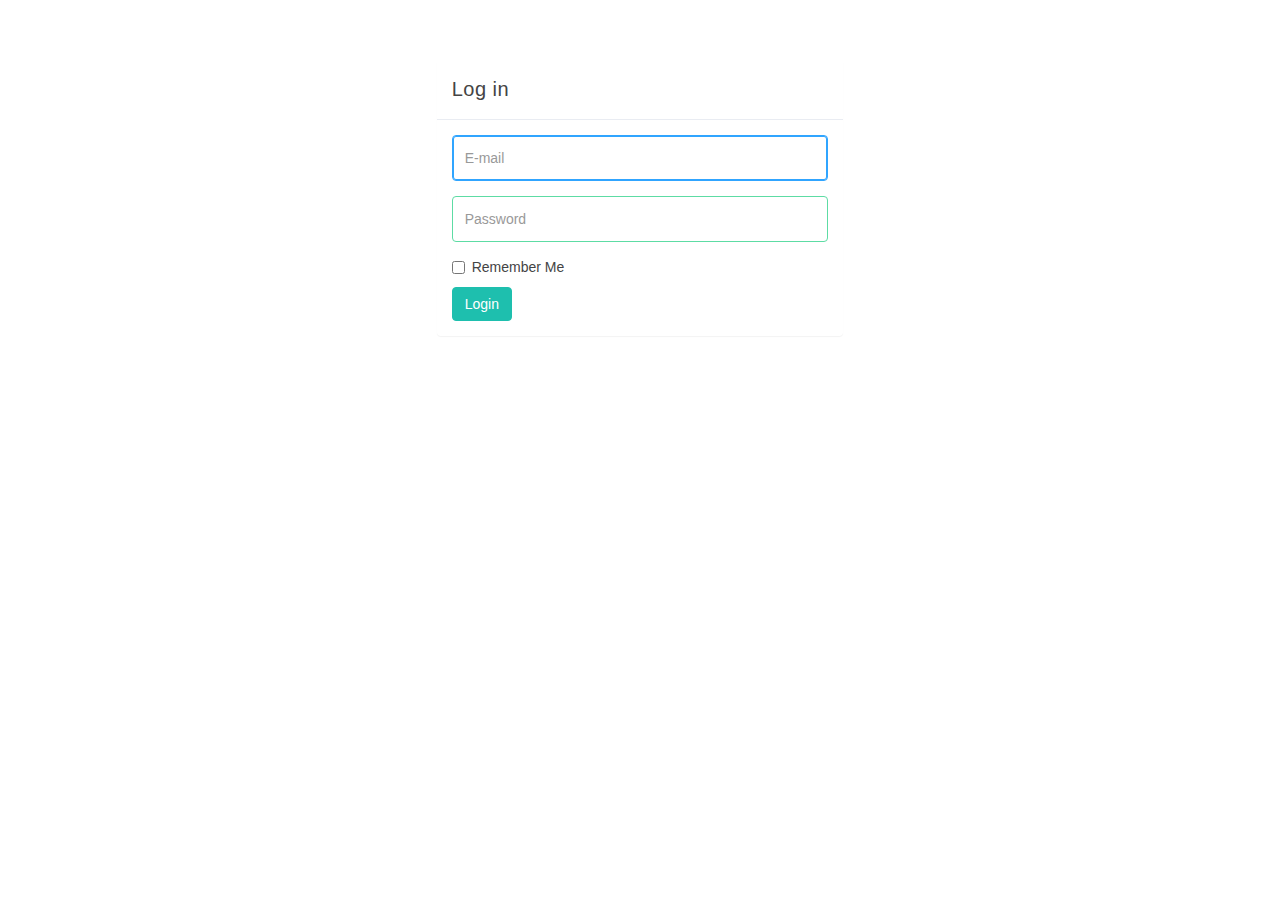
<file: login.html>
<!DOCTYPE html>
<html>
<head>
	<meta charset="utf-8">
	<meta name="viewport" content="width=device-width, initial-scale=1">
	<title>Lumino - Login</title>
	<link href="css/bootstrap.min.css" rel="stylesheet">
	<link href="css/datepicker3.css" rel="stylesheet">
	<link href="css/styles.css" rel="stylesheet">
	<!--[if lt IE 9]>
	<script src="js/html5shiv.js"></script>
	<script src="js/respond.min.js"></script>
	<![endif]-->
</head>
<body>
	<div class="row">
		<div class="col-xs-10 col-xs-offset-1 col-sm-8 col-sm-offset-2 col-md-4 col-md-offset-4">
			<div class="login-panel panel panel-default">
				<div class="panel-heading">Log in</div>
				<div class="panel-body">
					<form role="form">
						<fieldset>
							<div class="form-group">
								<input class="form-control" placeholder="E-mail" name="email" type="email" autofocus="">
							</div>
							<div class="form-group">
								<input class="form-control" placeholder="Password" name="password" type="password" value="">
							</div>
							<div class="checkbox">
								<label>
									<input name="remember" type="checkbox" value="Remember Me">Remember Me
								</label>
							</div>
							<a href="index.html" class="btn btn-primary">Login</a></fieldset>
					</form>
				</div>
			</div>
		</div><!-- /.col-->
	</div><!-- /.row -->	
	

<script src="js/jquery-1.11.1.min.js"></script>
	<script src="js/bootstrap.min.js"></script>
</body>
</html>
</file>
<file: css/styles.css>
body {
  background: #fff;
  padding-top: 60px;
  font-size: 14px;
  color: #444444;
  font-family: "Montserrat", "Helvetica Neue", Helvetica, Arial, sans-serif; }

em.fa.fa-envelope {
    color: #5ddca4;
    font-size: 1.5em;
}

.small-logo-image{
    width: 120px;
}
 
em.fa.fa-bell {
    color: #5bdda4;
    font-size: 1.5em;
}

.img-circle{
    
    width;60px;
    height:40px;
}
p {
  color: #777; 
  margin-left: 15px;

}

a, a:hover, a:focus {
  color: #1ebfae; }

h1, h2, h3, h4, h5, h6 {
  color: #444444; }

h1 {
  font-weight: 300;
  font-size: 40px; }

h2 {
  font-weight: 300;
  margin-bottom: 20px; }

h3, h4 {
  font-weight: 300; }

.large {
  font-size: 2em; }

.text-muted {
  color: #c5c7cc; }

.color-gray {
  color: #444444; }

.color-blue {
  color: #1ebfae; }

.color-teal {
  color: #1ebfae; }

.color-orange {
  color: #1ebfae; }

.color-red {
  color: #1ebfae; }

.no-padding {
  padding: 0;
  margin: 0; }

.Client-profile{
    width: 60px;
    height: 60px;
    border-radius: 99999px;
}

.fa-xl {
  font-size: 2em; }

input.form-control {
  border: 1px solid #5ddca4;
  box-shadow: none;
  height: 46px; }

.bootstrap-table input.form-control {
  height: 34px; }

.input-group-btn .btn {
  height: 46px; }

.form-control:focus {
  border: 1px solid #30a5ff;
  outline: 0;
  box-shadow: inset 0px 0px 0px 1px #30a5ff; }

.has-success .form-control, .has-success .form-control:focus {
  border: 1px solid #1ebfae; }

.has-warning .form-control, .has-warning .form-control:focus {
  border: 1px solid #1ebfae; }

.has-error .form-control, .has-error .form-control:focus {
  border: 1px solid #1ebfae; }

.navbar-custom {
  background: #fff;
  height: 60px; }

.navbar-header .navbar-brand {
  color: #fff;
  font-size: 20px;
  text-transform: uppercase;
  font-weight: 500;
  height: 60px;
  padding-top: 18px; }

.navbar-header .navbar-brand span {
  color: #5edbcf; }

.navbar-toggle {
  background: rgba(255, 255, 255, 0.1);
  padding: 12px;
  margin-top: 10px; }

.navbar-toggle:hover {
  background: rgba(255, 255, 255, 0.05); }

.icon-bar {
  background: #1edfae; }

.dropdown {
  background: rgba(255, 255, 255, 0.1);
  float: left;
  margin: 10px 8px;
  padding: 0px;
  border-radius: 4px; }

.dropdown a.dropdown-toggle {
  color: #fff;
  height: 40px;
  width: 0px;
  padding-top: 9px;
  padding-left: 8px; }

.dropdown:hover {
  color: #fff;
  background: rgba(255, 255, 255, 0.2); }

.dropdown .label {
  top: -4px;
  left: 22px;
  padding-top: 4px;
  padding-bottom: 4px;
  position: absolute;
  border-radius: 9999px; }

.navbar-top-links li:last-child {
  margin-right: 15px; }

.nav > li > a:hover, .nav > li > a:focus, .nav .open > a, .nav .open > a:hover, .nav .open > a:focus {
  text-decoration: none;
  background-color: rgba(255, 255, 255, 0.2);
  background: none; }

.dropdown-messages {
  border: 1px solid #fff;
  width: 360px;
  background: rgba(255, 255, 255, 0.9);
  color: #444;
  font-size: 0.9em; }

.dropdown-messages img {
  margin: 5px 10px;
    
  float: left; }

/*
.dropdown-messages {
    margin-right: 300%;
    margin-left:-250%;
}
*/


.dropdown-messages .message-body {
  margin: 5px;
  float: left;
  width: 280px; }

.dropdown small {
  color: #999; }

.dropdown em {
  margin: 0 5px; }

.dropdown-menu > li > a {
  padding: 5px 10px; }

.dropdown-menu li .message-body a {
  color: #444; }

.dropdown-menu li a:hover {
  color: #1ebfae;
  text-decoration: none;
  background: none; }

.divider, .clear {
  clear: both; }

.dropdown-alerts {
  border: 1px solid #fff;
  width: 260px;
  background: rgba(255, 255, 255, 0.9);
  color: #444;
  font-size: 0.9em; }

.all-button a {
  text-align: center;
  color: #444;
  font-size: 12px;
  text-transform: uppercase;
  display: block; }

a.btn:hover, button:hover {
  opacity: 0.8; }

a.btn:active, button:active {
  box-shadow: inset 0px 0px 500px rgba(0, 0, 0, 0.1);
  opacity: 1; }

.btn-default, .btn-default:hover, .btn-default:focus, .btn-default:active, .btn-default.active, .open > .dropdown-toggle.btn-default, .btn-default.disabled, .btn-default[disabled], fieldset[disabled] .btn-default, .btn-default.disabled:hover, .btn-default[disabled]:hover, fieldset[disabled] .btn-default:hover, .btn-default.disabled:focus, .btn-default[disabled]:focus, fieldset[disabled] .btn-default:focus, .btn-default.disabled:active, .btn-default[disabled]:active, fieldset[disabled] .btn-default:active, .btn-default.disabled.active, .btn-default[disabled].active, fieldset[disabled] .btn-default.active {
  background-color: #e9ecf2;
  border-color: #e9ecf2;
  color: #1b3548; }

.btn-primary, .btn-primary:hover, .btn-primary:focus, .btn-primary:active, .btn-primary.active, .open > .dropdown-toggle.btn-primary, .btn-primary.disabled, .btn-primary[disabled], fieldset[disabled] .btn-primary, .btn-primary.disabled:hover, .btn-primary[disabled]:hover, fieldset[disabled] .btn-primary:hover, .btn-primary.disabled:focus, .btn-primary[disabled]:focus, fieldset[disabled] .btn-primary:focus, .btn-primary.disabled:active, .btn-primary[disabled]:active, fieldset[disabled] .btn-primary:active, .btn-primary.disabled.active, .btn-primary[disabled].active, fieldset[disabled] .btn-primary.active {
  background-color: #1ebfae;
  border-color: #1ebfae; }

.btn-success, .btn-success:hover, .btn-success:focus, .btn-success:active, .btn-success.active, .open > .dropdown-toggle.btn-success, .btn-success.disabled, .btn-success[disabled], fieldset[disabled] .btn-success, .btn-success.disabled:hover, .btn-success[disabled]:hover, fieldset[disabled] .btn-success:hover, .btn-success.disabled:focus, .btn-success[disabled]:focus, fieldset[disabled] .btn-success:focus, .btn-success.disabled:active, .btn-success[disabled]:active, fieldset[disabled] .btn-success:active, .btn-success.disabled.active, .btn-success[disabled].active, fieldset[disabled] .btn-success.active {
  background-color: #1ebfae;
  border-color: #1ebfae; }

.btn-warning, .btn-warning:hover, .btn-warning:focus, .btn-warning:active, .btn-warning.active, .open > .dropdown-toggle.btn-warning, .btn-warning.disabled, .btn-warning[disabled], fieldset[disabled] .btn-warning, .btn-warning.disabled:hover, .btn-warning[disabled]:hover, fieldset[disabled] .btn-warning:hover, .btn-warning.disabled:focus, .btn-warning[disabled]:focus, fieldset[disabled] .btn-warning:focus, .btn-warning.disabled:active, .btn-warning[disabled]:active, fieldset[disabled] .btn-warning:active, .btn-warning.disabled.active, .btn-warning[disabled].active, fieldset[disabled] .btn-warning.active {
  background-color: #1ebfae;
  border-color: #1ebfae; }

.btn-danger, .btn-danger:hover, .btn-danger:focus, .btn-danger:active, .btn-danger.active, .open > .dropdown-toggle.btn-danger, .btn-danger.disabled, .btn-danger[disabled], fieldset[disabled] .btn-danger, .btn-danger.disabled:hover, .btn-danger[disabled]:hover, fieldset[disabled] .btn-danger:hover, .btn-danger.disabled:focus, .btn-danger[disabled]:focus, fieldset[disabled] .btn-danger:focus, .btn-danger.disabled:active, .btn-danger[disabled]:active, fieldset[disabled] .btn-danger:active, .btn-danger.disabled.active, .btn-danger[disabled].active, fieldset[disabled] .btn-danger.active {
  background-color: #1ebfae;
  border-color: #1ebfae; }

.btn-link, .page-link, .text-primary {
  color: #1ebfae !important; }

.btn-link:focus, .btn-link:hover, .page-link:focus, .page-link:hover, a.text-primary:focus, a.text-primary:hover {
  color: #1ebfae !important; }

.bg-primary {
  color: #1b3548;
  background-color: #e9ecf2; }

a.bg-primary:hover {
  background-color: #e9ecf2; }

.bg-success, .bg-green {
  color: #fff;
  background-color: #1ebfae; }

a.bg-success:hover, a.bg-green:hover {
  background-color: #1ebfae; }

.bg-success a, .bg-green a {
  color: rgba(255, 255, 255, 0.75); }

.bg-teal {
  color: #fff;
  background-color: #1ebfae; }

a.bg-teal:hover {
  background-color: #1ebfae; }

.bg-teal a {
  color: rgba(255, 255, 255, 0.75); }

.bg-info, .bg-blue {
  color: #fff;
  background-color: #1ebfae; }

a.bg-info:hover, a.bg-blue:hover {
  background-color: #1ebfae; }

.bg-info a, .bg-blue a {
  color: rgba(255, 255, 255, 0.75); }

.bg-warning, .bg-orange {
  color: #fff;
  background-color: #1ebfae; }

a.bg-warning:hover, a.bg-orange:hover {
  background-color: #1ebfae; }

.bg-warning a, .bg-orange a {
  color: rgba(255, 255, 255, 0.75); }

.bg-danger, .bg-red {
  color: #fff;
  background-color: #1ebfae; }

a.bg-danger:hover, a.bg-red:hover {
  background-color: #1ebfae; }

.bg-danger a, .bg-red a {
  color: rgba(255, 255, 255, 0.75); }

a.label:hover, a.label:focus {
  color: #fff;
  text-decoration: none;
  cursor: pointer; }

.label:empty {
  display: none; }

.btn .label {
  position: relative;
  top: -1px; }

.label-default {
  background-color: #777; }

.label-default[href]:hover, .label-default[href]:focus {
  background-color: #5e5e5e; }

.label-primary {
  color: #1b3548;
  background-color: #e9ecf2; }

.label-primary[href]:hover, .label-primary[href]:focus {
  background-color: #e9ecf2; }

.label-success {
  background-color: #1ebfae; }

.label-success[href]:hover, .label-success[href]:focus {
  background-color: #1ebfae; }

.label-info {
  background-color: #000; }

.label-info[href]:hover, .label-info[href]:focus {
  background-color: #1ebfae; }

.label-warning {
  background-color: #1ebfae; }

.label-warning[href]:hover, .label-warning[href]:focus {
  background-color: #1ebfae; }

.label-danger {
  background-color: #000; }

.label-danger[href]:hover, .label-danger[href]:focus {
  background-color: #1ebfae; }

.panel {
  border: 0; }

.panel-container {
  padding-top: 20px; }

.panel-heading .fa-toggle-up, .panel-heading .fa-toggle-down {
  font-size: 17px; }

.panel-primary > .panel-heading {
  background-color: #1ebfae;
  color: #fff;
  border: none; }

.panel-success > .panel-heading {
  background-color: #1ebfae;
  color: #fff;
  border: none; }

.panel-info > .panel-heading {
  background-color: #1ebfae;
  color: #fff;
  border: none; }

.panel-warning > .panel-heading {
  background-color: #1ebfae;
  color: #fff;
  border: none; }

.panel-danger > .panel-heading {
  background-color: #1ebfae;
  color: #fff;
  border: none; }

.panel-primary .panel-settings, .panel-primary .panel-toggle, .panel-success .panel-settings, .panel-success .panel-toggle, .panel-info .panel-settings, .panel-info .panel-toggle, .panel-warning .panel-settings, .panel-warning .panel-toggle, .panel-danger .panel-settings, .panel-danger .panel-toggle {
  border: none;
  color: #fff;
  background-color: rgba(255, 255, 255, 0.2); }

.panel-primary .panel-settings:hover, .panel-primary .panel-toggle:hover, .panel-success .panel-settings:hover, .panel-success .panel-toggle:hover, .panel-info .panel-settings:hover, .panel-info .panel-toggle:hover, .panel-warning .panel-settings:hover, .panel-warning .panel-toggle:hover, .panel-danger .panel-settings:hover, .panel-danger .panel-toggle:hover {
  border: none;
  color: #fff;
  background-color: rgba(255, 255, 255, 0.4); }

.panel-blue {
  background: #1ebfae;
  color: #fff; }

.panel-teal {
  background: #1ebfae;
  color: #fff; }

.panel-orange {
  background: #1ebfae;
  color: #fff; }

.panel-red {
  background: #1ebfae;
  color: #fff; }

.dark-overlay {
  background: rgba(0, 0, 0, 0.05); }

.panel-blue p, .panel-teal p, .panel-orange p, .panel-red p {
  color: rgba(255, 255, 255, 0.75); }

.panel-heading {
  font-size: 20px;
  font-weight: 300;
  letter-spacing: 0.025em;
  height: 60px;
  line-height: 38px; }

.panel-default .panel-heading {
  background: #fff;
  border-bottom: 1px solid #e9ecf2;
  color: #444444; }

.panel-footer {
  background: #fff;
  border-top: 1px solid #e9ecf2; }

.panel-widget {
  padding: 10px 0;
  position: relative;
  box-shadow: none;
  border-radius: 0;
  background: none;
  text-align: center;
  color: #333; }

.panel-widget .panel-footer {
  border: 0;
  text-align: center; }

.panel-footer .input-group {
  padding: 0px;
  margin: 0 -5px; }

.panel-footer .input-group-btn:last-child > .btn, .panel-footer .input-group-btn:last-child > .btn-group {
  margin: 0; }

.panel-widget .panel-footer a {
  color: #999; }

.panel-widget .panel-footer a:hover {
  color: #666;
  text-decoration: none; }

.panel-widget .text-muted {
  margin-top: -6px;
  text-transform: uppercase;
  font-weight: bold;
  font-size: 0.8em; }

.panel-widget .large {
  color: #373b45;
  font-size: 3em; }

.panel-settings {
  list-style: none;
  padding: 0;
  margin: 0; }

.panel-settings .dropdown a.dropdown-toggle, .panel-settings a {
  padding: 0;
  background: none;
  color: #7c7c7c; }

.panel-settings a, .panel-toggle {
  width: 40px;
  padding: 2px 0 0 0; }

.panel-settings:hover, .panel-toggle:hover, .panel-settings .dropdown a.dropdown-toggle:hover, .panel-settings:active, .panel-toggle:active, .panel-settings .dropdown a.dropdown-toggle:active, .panel-settings:focus, .panel-toggle:focus, .panel-settings .dropdown a.dropdown-toggle:focus {
  background: #f1f4f7;
  color: #444444; }

.panel-settings, .panel-toggle {
  display: inline-block;
  margin: -1px -5px 0 15px !important;
  border-radius: 4px;
  text-align: center;
  border: 1px solid #e9ecf2;
  color: #7c7c7c;
  background: #fff;
  width: 42px; }

.panel-settings {
  width: 42px;
  border-top-right-radius: 4px;
  border-bottom-right-radius: 4px; }

.panel-settings li.dropdown {
  margin: 0;
  padding: 0; }

.dropdown-settings {
  border: 1px solid #fff;
  width: 220px;
  font-size: 0.9em;
  padding: 0; }

.dropdown-settings li {
  list-style: none;
  padding: 0 10px;
  width: 220px;
  height: 26px;
  line-height: 26px; }

.dropdown-settings .divider {
  margin: 7px 0; }

.dropdown-settings li a {
  padding: 0;
  margin: 0;
  display: inline-block;
  width: 100%;
  color: #444444; }

.clickable {
  cursor: pointer; }

.panel-heading span {
  margin: 0px;
  font-size: 14px; }

.panel-button-tab-right {
  margin-left: 4px !important;
  border-top-left-radius: 0;
  border-bottom-left-radius: 0; }

.panel-button-tab-left {
  border-top-right-radius: 0;
  border-bottom-right-radius: 0; }

.border-top {
  border-top: 1px solid #dadbda; }

.border-right {
  border-right: 1px solid #dadbda; }

.border-bottom {
  border-bottom: 1px solid #dadbda; }

.border-left {
  border-left: 1px solid #dadbda; }

.panel .border-top, .panel .border-right, .panel .border-bottom, .panel .border-left {
  border-color: #e9ecf2; }

.article {
  padding: 10px 0; }

.article:first-child {
  padding: 0 0 10px 0; }

.article h4 {
  margin-bottom: 10px; }

.article .date {
  text-align: center;
  margin: 5px auto;
  display: block; }

.article .date .text-muted {
  margin-top: -5px; }
.article h4 {
    margin-left: 15px;
}



.timeline {
  list-style: none;
  padding: 20px 0 20px;
  position: relative; }




.timeline:before {
  top: 0;
  bottom: 0;
  position: absolute;
  content: " ";
  width: 2px;
  background-color: #e9ecf2;
  left: 25px;
  margin-right: -1.5px; }

.timeline > li {
  margin-bottom: 20px;
  position: relative; }

.timeline > li:before, .timeline > li:after {
  content: " ";
  display: table; }

.timeline > li:after {
  clear: both; }

.timeline > li > .timeline-panel {
  width: calc( 100% - 65px );
  float: right;
  border: 1px solid #edeeed;
  border-radius: 2px;
  padding: 10px 20px;
  position: relative;
  box-shadow: none; }

.timeline > li > .timeline-panel:before {
  position: absolute;
  top: 26px;
  left: -11px;
  display: inline-block;
  border-top: 11px solid transparent;
  border-right: 11px solid #edeeed;
  border-left: 0 solid #edeeed;
  border-bottom: 11px solid transparent;
  content: " "; }

.timeline > li > .timeline-panel:after {
  position: absolute;
  top: 27px;
  left: -10px;
  display: inline-block;
  border-top: 10px solid transparent;
  border-right: 10px solid #fff;
  border-left: 0 solid #fff;
  border-bottom: 10px solid transparent;
  content: " "; }

.timeline > li > .timeline-badge {
  color: #fff;
  width: 46px;
  height: 46px;
  line-height: 51px;
  font-size: 1.4em;
  text-align: center;
  position: absolute;
  top: 16px;
  left: 0px;
  margin-right: -25px;
  background-color: #1ebfae;
  z-index: 100;
  border-radius: 9999px; }

.timeline-badge.primary {
  background-color: #1ebfae !important; }

.timeline-badge.success {
  background-color: #1ebfae !important; }

.timeline-badge.warning {
  background-color: #1ebfae !important; }

.timeline-badge.danger {
  background-color: #1ebfae !important; }

.timeline-badge.info {
  background-color: #1ebfae !important; }

.progress {
  height: 12px;
  margin-bottom: 20px;
  overflow: hidden;
  background-color: #f2f3f2;
  border-radius: 4px;
  -webkit-box-shadow: inset 0 1px 2px rgba(0, 0, 0, 0.1);
  box-shadow: inset 0 1px 2px rgba(0, 0, 0, 0.1); }

.progress-bar {
  float: left;
  width: 0;
  height: 100%;
  font-size: 12px;
  line-height: 20px;
  color: #fff;
  text-align: center;
  background-color: #1ebfae;
  box-shadow: inset 0 -1px 0 rgba(0, 0, 0, 0.1);
  -webkit-transition: width .6s ease;
  transition: width .6s ease; }

.progress-bar-success {
  background-color: #1ebfae;
  background-image: none; }

.progress-bar-info, .progress-bar-blue {
  background-color: #1ebfae;
  background-image: none; }

.progress-bar-warning, .progress-bar-orange {
  background-color: #1ebfae;
  background-image: none; }

.progress-bar-danger, .progress-bar-red {
  background-color: #1ebfae;
  background-image: none; }

.progress-bar-teal {
  background-color: #1ebfae;
  background-image: none; }

.jumbotron {
  background: #fff;
  border-bottom: 1px solid #e9ecf2;
  color: #444444; }

.panel .tabs {
  margin: 0;
  padding: 0; }

.nav-tabs {
  background: #f2f3f2;
  border: 0; }

.nav-tabs li a:hover {
  background: #fff; }

.nav-tabs li a, .nav-tabs li a:hover, .nav-tabs li.active a, .nav-tabs li.active a:hover {
  border: 0;
  padding: 15px 20px; }

.nav-tabs li.active a {
  color: #1ebfae; }

.nav-tabs li a {
  color: #999; }

.nav-pills {
  padding: 15px;
  padding-bottom: 0; }

.nav-pills li a, .nav-pills li a:hover, .nav-pills li.active a, .nav-pills li.active a:hover {
  border: 0;
  padding: 7px 15px; }

.nav-pills li.active a, .nav-pills li.active a:hover {
  background: #1ebfae; }

.tab-content {
  padding: 15px; }

.navbar {
  border: 0; }

.navbar input {
  border: 0;
  background: #444;
  color: #fff; }

.navbar input:focus {
  color: #fff;
  background: #555;
  border: 1px solid #1ebfae;
  outline: 0;
  box-shadow: inset 0px 0px 0px 1px #1ebfae; }

.user-menu {
  display: inline-block;
  margin-top: 14px;
  margin-right: 10px;
  float: right;
  list-style: none;
  padding: 0; }

.user-menu a {
  color: #fff; }

.user-menu a:hover, .user-menu a:focus {
  text-decoration: none; }

.sidebar {
  display: block;
  padding: 0;
  display: none;
  box-shadow: none;
  background: #fff; }

.sidebar ul {
  margin: 20px 0px; }

.sidebar form {
  padding: 10px 0 0 0;
  margin: 10px 10px 20px 10px; }

@media (min-width: 768px) {
  .sidebar {
    display: block;
    position: fixed;
    top: 60px;
    bottom: 0;
    left: 0;
    z-index: 1000;
    display: block;
    margin: 0;
    padding: 0;
    overflow-x: hidden;
    overflow-y: auto; }

  .navbar-header {
    width: 100%; } }
.sidebar ul.nav a:hover, .sidebar ul.nav li.parent ul li a:hover {
  text-decoration: none;
  background-color: #1ebfae;
  color: #fff; }


.sidebar ul.nav .active a, .sidebar ul.nav li.parent a.active, .sidebar ul.nav .active > a:hover, .sidebar ul.nav li.parent a.active:hover, .sidebar ul.nav .active > a:focus, .sidebar ul.nav li.parent a.active:focus {
  color: #fff;
  background-color: #1ebfae; }

.sidebar ul.nav ul, .sidebar ul.nav ul li {
  list-style: none;
  list-style-type: none; }

.sidebar ul.nav li a {
  height: 50px;
  font-size: 15px;
  line-height: 2em;
  color: #444444; }

.sidebar ul.nav ul.children {
  width: auto;
  padding: 0;
  margin: 0;
  background: #f9f9f9; }

.sidebar ul.nav ul.children li a {
  height: 40px;
  background: #f1f4f7;
  color: #444444; }

.sidebar ul.nav li.current a {
  background-color: #1ebfae;
  color: #fff !important; }

.sidebar ul.nav li.parent ul li a {
  border: none;
  display: block;
  padding-left: 30px;
  line-height: 40px;
  border-radius: 0; }

.sidebar ul.nav li.divider {
  border-bottom: 1px solid rgba(255, 255, 255, 0.1);
  margin: 0px 0; }

.profile-sidebar {
  padding: 10px 0;
  border-bottom: 1px solid #e9ecf2; }

.indicator {
  width: 10px;
  height: 10px;
  display: inline-block;
  border-radius: 9999px;
  margin-right: 5px; }

.profile-userpic img {
  float: left;
  margin-left:40%;
  
  width: 50px;
  height: 50px;
}

.profile-usertitle {
  float: left;
  text-align: left;
  margin: 10px 0 0 12px; }

.profile-usertitle-name {
  font-size: 20px;
  margin-bottom: 0px; }

.profile-usertitle-status {
  text-transform: uppercase;
  color: #AAA;
  font-size: 12px;
  font-weight: 600;
  margin-bottom: 15px; }

.breadcrumb {
  border-radius: 0;
  padding: 10px 15px 10px 15px;
  background: #ffffff;
  margin: 0; }

h1.page-header {
  margin-top: 20px;
  border-bottom: 0; }

.main-chart {
  background: #fff; }

.easypiechart-panel {
  text-align: center;
  padding: 1px 0;
  margin-bottom: 20px; }

.placeholder h2 {
  margin-bottom: 0px;}


.donut {
  width: 100%; }

.easypiechart {
  position: relative;
  text-align: center;
  width: 120px;
  height: 120px;
  margin: 20px auto 10px auto; }

.easypiechart .percent {
  display: block;
  position: absolute;
  font-size: 26px;
  top: 38px;
  width: 120px; }

#easypiechart-blue .percent {
  color: #111; }

#easypiechart-teal .percent {
  color: #111; }

#easypiechart-orange .percent {
  color: #111; }

#easypiechart-red .percent {
  color: #111; }

#calendar, .datepicker-inline {
  width: 100%; }

#calendar table {
  width: 100%; }

.datepicker-switch {
  font-size: 16px;
  height: 46px !important; }

.datepicker table tr td.old, .datepicker table tr td.new {
  color: #c5c7cc; }

.datepicker table tr td {
  padding: 10px !important; }

.datepicker table tr td.active, .datepicker table tr td.active:hover, .datepicker table tr td.active.disabled, .datepicker table tr td.active.disabled:hover, .datepicker table tr td.active:hover, .datepicker table tr td.active:hover:hover, .datepicker table tr td.active.disabled:hover, .datepicker table tr td.active.disabled:hover:hover, .datepicker table tr td.active:focus, .datepicker table tr td.active:hover:focus, .datepicker table tr td.active.disabled:focus, .datepicker table tr td.active.disabled:hover:focus, .datepicker table tr td.active:active, .datepicker table tr td.active:hover:active, .datepicker table tr td.active.disabled:active, .datepicker table tr td.active.disabled:hover:active, .datepicker table tr td.active.active, .datepicker table tr td.active:hover.active, .datepicker table tr td.active.disabled.active, .datepicker table tr td.active.disabled:hover.active, .open .dropdown-toggle.datepicker table tr td.active, .open .dropdown-toggle.datepicker table tr td.active:hover, .open .dropdown-toggle.datepicker table tr td.active.disabled, .open .dropdown-toggle.datepicker table tr td.active.disabled:hover {
  color: #ffffff;
  background-color: #1ebfae;
  text-shadow: none;
  border-color: #285e8e; }

.datepicker table tr td span:hover, .datepicker thead tr:first-child th:hover, .datepicker tfoot tr th:hover, .datepicker table tr td.day:hover, .datepicker table tr td.day.focused {
  background: rgba(0, 0, 0, 0.05); }

.todo-list {
  padding: 0;
  margin: -15px;
  background: #fff;
  color: #444444; }

.todo-list .checkbox input[type=checkbox] {
  margin: 0; }

.todo-list .checkbox {
  display: inline-block;
  margin: 0px; }

.panel-body input[type=checkbox]:checked + label {
  text-decoration: line-through;
  color: #777; }

.todo-list-item {
  list-style: none;
  line-height: 0.9;
  padding: 14px 15px 8px 15px; }

.todo-list-item:hover, a.todo-list-item:focus {
  text-decoration: none;
  background-color: #f6f6f6; }

.todo-list .fa-trash {
  color: #444444; }

.todo-list .fa-trash:hover {
  color: #1ebfae; }

.chat .panel-body ul {
  list-style: none;
  margin: -15px;
  padding: 15px; }

.chat .panel-body ul li {
  margin-bottom: 10px;
  padding: 15px 5px;
  border-bottom: 1px solid #e9ecf2; }

.chat ul li.left .chat-body {
  margin-left: 80px; }

.chat ul li.right .chat-body {
  margin-right: 80px; }

.chat ul li .chat-body p {
  margin: 0; }

.chat .panel-body {
  overflow-y: scroll;
  height: 300px; }

.chat-body small {
  margin-left: 5px; }

.table {
  background: #fff; }

.fixed-table-container {
  border: 1px solid #e9ecf2; }

.fixed-table-container thead th {
  background: #f7f7f8;
  border-color: #ddd;
  color: #444444;
  font-weight: 300;
  font-size: 16px; }

.fixed-table-container tbody td {
  border: 1px solid #e9ecf2; }

.fixed-table-container tbody td:last-child {
  border-right: none; }

.table > thead > tr > th {
  border-bottom: 1px solid #e6e7e8;
  vertical-align: middle;
  height: 50px; }

.fixed-table-pagination .pagination {
  margin-top: 10px;
  margin-bottom: 0px; }

.fixed-table-pagination .pagination-detail {
  margin-top: 20px; }
  
p.back-link {
  text-align: center;
  margin-bottom: 20px;
  font-size: 12px;
  text-transform: uppercase; }


/*dropzone css*/

#drop{
  width:600px;
  height:150px;
  padding:15px;
  border-style:dashed;
  border-color:#2c003a;
  border-width:2px;
  background-color:#fdfbfb;
  color:#462a51;
}
@-webkit-keyframes passing-through {
  0% {
    opacity: 0;
    -webkit-transform: translateY(40px);
    -moz-transform: translateY(40px);
    -ms-transform: translateY(40px);
    -o-transform: translateY(40px);
    transform: translateY(40px);
  }
  30%,
  70% {
    opacity: 1;
    -webkit-transform: translateY(0px);
    -moz-transform: translateY(0px);
    -ms-transform: translateY(0px);
    -o-transform: translateY(0px);
    transform: translateY(0px);
  }
  100% {
    opacity: 0;
    -webkit-transform: translateY(-40px);
    -moz-transform: translateY(-40px);
    -ms-transform: translateY(-40px);
    -o-transform: translateY(-40px);
    transform: translateY(-40px);
  }
}

@-moz-keyframes passing-through {
  0% {
    opacity: 0;
    -webkit-transform: translateY(40px);
    -moz-transform: translateY(40px);
    -ms-transform: translateY(40px);
    -o-transform: translateY(40px);
    transform: translateY(40px);
  }
  30%,
  70% {
    opacity: 1;
    -webkit-transform: translateY(0px);
    -moz-transform: translateY(0px);
    -ms-transform: translateY(0px);
    -o-transform: translateY(0px);
    transform: translateY(0px);
  }
  100% {
    opacity: 0;
    -webkit-transform: translateY(-40px);
    -moz-transform: translateY(-40px);
    -ms-transform: translateY(-40px);
    -o-transform: translateY(-40px);
    transform: translateY(-40px);
  }
}

@keyframes passing-through {
  0% {
    opacity: 0;
    -webkit-transform: translateY(40px);
    -moz-transform: translateY(40px);
    -ms-transform: translateY(40px);
    -o-transform: translateY(40px);
    transform: translateY(40px);
  }
  30%,
  70% {
    opacity: 1;
    -webkit-transform: translateY(0px);
    -moz-transform: translateY(0px);
    -ms-transform: translateY(0px);
    -o-transform: translateY(0px);
    transform: translateY(0px);
  }
  100% {
    opacity: 0;
    -webkit-transform: translateY(-40px);
    -moz-transform: translateY(-40px);
    -ms-transform: translateY(-40px);
    -o-transform: translateY(-40px);
    transform: translateY(-40px);
  }
}

@-webkit-keyframes slide-in {
  0% {
    opacity: 0;
    -webkit-transform: translateY(40px);
    -moz-transform: translateY(40px);
    -ms-transform: translateY(40px);
    -o-transform: translateY(40px);
    transform: translateY(40px);
  }
  30% {
    opacity: 1;
    -webkit-transform: translateY(0px);
    -moz-transform: translateY(0px);
    -ms-transform: translateY(0px);
    -o-transform: translateY(0px);
    transform: translateY(0px);
  }
}

@-moz-keyframes slide-in {
  0% {
    opacity: 0;
    -webkit-transform: translateY(40px);
    -moz-transform: translateY(40px);
    -ms-transform: translateY(40px);
    -o-transform: translateY(40px);
    transform: translateY(40px);
  }
  30% {
    opacity: 1;
    -webkit-transform: translateY(0px);
    -moz-transform: translateY(0px);
    -ms-transform: translateY(0px);
    -o-transform: translateY(0px);
    transform: translateY(0px);
  }
}

@keyframes slide-in {
  0% {
    opacity: 0;
    -webkit-transform: translateY(40px);
    -moz-transform: translateY(40px);
    -ms-transform: translateY(40px);
    -o-transform: translateY(40px);
    transform: translateY(40px);
  }
  30% {
    opacity: 1;
    -webkit-transform: translateY(0px);
    -moz-transform: translateY(0px);
    -ms-transform: translateY(0px);
    -o-transform: translateY(0px);
    transform: translateY(0px);
  }
}

@-webkit-keyframes pulse {
  0% {
    -webkit-transform: scale(1);
    -moz-transform: scale(1);
    -ms-transform: scale(1);
    -o-transform: scale(1);
    transform: scale(1);
  }
  10% {
    -webkit-transform: scale(1.1);
    -moz-transform: scale(1.1);
    -ms-transform: scale(1.1);
    -o-transform: scale(1.1);
    transform: scale(1.1);
  }
  20% {
    -webkit-transform: scale(1);
    -moz-transform: scale(1);
    -ms-transform: scale(1);
    -o-transform: scale(1);
    transform: scale(1);
  }
}

@-moz-keyframes pulse {
  0% {
    -webkit-transform: scale(1);
    -moz-transform: scale(1);
    -ms-transform: scale(1);
    -o-transform: scale(1);
    transform: scale(1);
  }
  10% {
    -webkit-transform: scale(1.1);
    -moz-transform: scale(1.1);
    -ms-transform: scale(1.1);
    -o-transform: scale(1.1);
    transform: scale(1.1);
  }
  20% {
    -webkit-transform: scale(1);
    -moz-transform: scale(1);
    -ms-transform: scale(1);
    -o-transform: scale(1);
    transform: scale(1);
  }
}

@keyframes pulse {
  0% {
    -webkit-transform: scale(1);
    -moz-transform: scale(1);
    -ms-transform: scale(1);
    -o-transform: scale(1);
    transform: scale(1);
  }
  10% {
    -webkit-transform: scale(1.1);
    -moz-transform: scale(1.1);
    -ms-transform: scale(1.1);
    -o-transform: scale(1.1);
    transform: scale(1.1);
  }
  20% {
    -webkit-transform: scale(1);
    -moz-transform: scale(1);
    -ms-transform: scale(1);
    -o-transform: scale(1);
    transform: scale(1);
  }
}

.dropzone,
.dropzone * {
  box-sizing: border-box;
}

.dropzone {
  min-height: 150px;
  border: 2px solid rgba(0, 0, 0, 0.3);
  background: white;
  padding: 20px 20px;
}

.dropzone.dz-clickable {
  cursor: pointer;
}

.dropzone.dz-clickable * {
  cursor: default;
}

.dropzone.dz-clickable .dz-message,
.dropzone.dz-clickable .dz-message * {
  cursor: pointer;
}

.dropzone.dz-started .dz-message {
  display: none;
}

.dropzone.dz-drag-hover {
  border-style: solid;
}

.dropzone.dz-drag-hover .dz-message {
  opacity: 0.5;
}

.dropzone .dz-message {
  text-align: center;
  margin: 2em 0;
}

.dropzone .dz-preview {
  position: relative;
  display: inline-block;
  vertical-align: top;
  margin: 16px;
  min-height: 100px;
}

.dropzone .dz-preview:hover {
  z-index: 1000;
}

.dropzone .dz-preview:hover .dz-details {
  opacity: 1;
}

.dropzone .dz-preview.dz-file-preview .dz-image {
  border-radius: 20px;
  background: #999;
  background: linear-gradient(to bottom, #eee, #ddd);
}

.dropzone .dz-preview.dz-file-preview .dz-details {
  opacity: 1;
}

.dropzone .dz-preview.dz-image-preview {
  background: white;
}

.dropzone .dz-preview.dz-image-preview .dz-details {
  -webkit-transition: opacity 0.2s linear;
  -moz-transition: opacity 0.2s linear;
  -ms-transition: opacity 0.2s linear;
  -o-transition: opacity 0.2s linear;
  transition: opacity 0.2s linear;
}

.dropzone .dz-preview .dz-remove {
  font-size: 14px;
  text-align: center;
  display: block;
  cursor: pointer;
  border: none;
}

.dropzone .dz-preview .dz-remove:hover {
  text-decoration: underline;
}

.dropzone .dz-preview:hover .dz-details {
  opacity: 1;
}

.dropzone .dz-preview .dz-details {
  z-index: 20;
  position: absolute;
  top: 0;
  left: 0;
  opacity: 0;
  font-size: 13px;
  min-width: 100%;
  max-width: 100%;
  padding: 2em 1em;
  text-align: center;
  color: rgba(0, 0, 0, 0.9);
  line-height: 150%;
}

.dropzone .dz-preview .dz-details .dz-size {
  margin-bottom: 1em;
  font-size: 16px;
}

.dropzone .dz-preview .dz-details .dz-filename {
  white-space: nowrap;
}

.dropzone .dz-preview .dz-details .dz-filename:hover span {
  border: 1px solid rgba(200, 200, 200, 0.8);
  background-color: rgba(255, 255, 255, 0.8);
}

.dropzone .dz-preview .dz-details .dz-filename:not(:hover) {
  overflow: hidden;
  text-overflow: ellipsis;
}

.dropzone .dz-preview .dz-details .dz-filename:not(:hover) span {
  border: 1px solid transparent;
}

.dropzone .dz-preview .dz-details .dz-filename span,
.dropzone .dz-preview .dz-details .dz-size span {
  background-color: rgba(255, 255, 255, 0.4);
  padding: 0 0.4em;
  border-radius: 3px;
}

.dropzone .dz-preview:hover .dz-image img {
  -webkit-transform: scale(1.05, 1.05);
  -moz-transform: scale(1.05, 1.05);
  -ms-transform: scale(1.05, 1.05);
  -o-transform: scale(1.05, 1.05);
  transform: scale(1.05, 1.05);
  -webkit-filter: blur(8px);
  filter: blur(8px);
}

.dropzone .dz-preview .dz-image {
  border-radius: 20px;
  overflow: hidden;
  width: 120px;
  height: 120px;
  position: relative;
  display: block;
  z-index: 10;
}

.dropzone .dz-preview .dz-image img {
  display: block;
}

.dropzone .dz-preview.dz-success .dz-success-mark {
  -webkit-animation: passing-through 3s cubic-bezier(0.77, 0, 0.175, 1);
  -moz-animation: passing-through 3s cubic-bezier(0.77, 0, 0.175, 1);
  -ms-animation: passing-through 3s cubic-bezier(0.77, 0, 0.175, 1);
  -o-animation: passing-through 3s cubic-bezier(0.77, 0, 0.175, 1);
  animation: passing-through 3s cubic-bezier(0.77, 0, 0.175, 1);
}

.dropzone .dz-preview.dz-error .dz-error-mark {
  opacity: 1;
  -webkit-animation: slide-in 3s cubic-bezier(0.77, 0, 0.175, 1);
  -moz-animation: slide-in 3s cubic-bezier(0.77, 0, 0.175, 1);
  -ms-animation: slide-in 3s cubic-bezier(0.77, 0, 0.175, 1);
  -o-animation: slide-in 3s cubic-bezier(0.77, 0, 0.175, 1);
  animation: slide-in 3s cubic-bezier(0.77, 0, 0.175, 1);
}

.dropzone .dz-preview .dz-success-mark,
.dropzone .dz-preview .dz-error-mark {
  pointer-events: none;
  opacity: 0;
  z-index: 500;
  position: absolute;
  display: block;
  top: 50%;
  left: 50%;
  margin-left: -27px;
  margin-top: -27px;
}

.dropzone .dz-preview .dz-success-mark svg,
.dropzone .dz-preview .dz-error-mark svg {
  display: block;
  width: 54px;
  height: 54px;
}

.dropzone .dz-preview.dz-processing .dz-progress {
  opacity: 1;
  -webkit-transition: all 0.2s linear;
  -moz-transition: all 0.2s linear;
  -ms-transition: all 0.2s linear;
  -o-transition: all 0.2s linear;
  transition: all 0.2s linear;
}

.dropzone .dz-preview.dz-complete .dz-progress {
  opacity: 0;
  -webkit-transition: opacity 0.4s ease-in;
  -moz-transition: opacity 0.4s ease-in;
  -ms-transition: opacity 0.4s ease-in;
  -o-transition: opacity 0.4s ease-in;
  transition: opacity 0.4s ease-in;
}

.dropzone .dz-preview:not(.dz-processing) .dz-progress {
  -webkit-animation: pulse 6s ease infinite;
  -moz-animation: pulse 6s ease infinite;
  -ms-animation: pulse 6s ease infinite;
  -o-animation: pulse 6s ease infinite;
  animation: pulse 6s ease infinite;
}

.dropzone .dz-preview .dz-progress {
  opacity: 1;
  z-index: 1000;
  pointer-events: none;
  position: absolute;
  height: 16px;
  left: 50%;
  top: 50%;
  margin-top: -8px;
  width: 80px;
  margin-left: -40px;
  background: rgba(255, 255, 255, 0.9);
  -webkit-transform: scale(1);
  border-radius: 8px;
  overflow: hidden;
}

.dropzone .dz-preview .dz-progress .dz-upload {
  background: #333;
  background: linear-gradient(to bottom, #666, #444);
  position: absolute;
  top: 0;
  left: 0;
  bottom: 0;
  width: 0;
  -webkit-transition: width 300ms ease-in-out;
  -moz-transition: width 300ms ease-in-out;
  -ms-transition: width 300ms ease-in-out;
  -o-transition: width 300ms ease-in-out;
  transition: width 300ms ease-in-out;
}

.dropzone .dz-preview.dz-error .dz-error-message {
  display: block;
}

.dropzone .dz-preview.dz-error:hover .dz-error-message {
  opacity: 1;
  pointer-events: auto;
}

.dropzone .dz-preview .dz-error-message {
  pointer-events: none;
  z-index: 1000;
  position: absolute;
  display: block;
  display: none;
  opacity: 0;
  -webkit-transition: opacity 0.3s ease;
  -moz-transition: opacity 0.3s ease;
  -ms-transition: opacity 0.3s ease;
  -o-transition: opacity 0.3s ease;
  transition: opacity 0.3s ease;
  border-radius: 8px;
  font-size: 13px;
  top: 130px;
  left: -10px;
  width: 140px;
  background: #be2626;
  background: linear-gradient(to bottom, #be2626, #a92222);
  padding: 0.5em 1.2em;
  color: white;
}

.dropzone .dz-preview .dz-error-message:after {
  content: '';
  position: absolute;
  top: -6px;
  left: 64px;
  width: 0;
  height: 0;
  border-left: 6px solid transparent;
  border-right: 6px solid transparent;
  border-bottom: 6px solid #be2626;
}


/*
 * The MIT License
 * Copyright (c) 2012 Matias Meno <m@tias.me>
 */

.dropzone,
.dropzone * {
  box-sizing: border-box;
}

.dropzone {
  position: relative;
}

.dropzone .dz-preview {
  position: relative;
  display: inline-block;
  width: 120px;
  margin: 0.5em;
}

.dropzone .dz-preview .dz-progress {
  display: block;
  height: 15px;
  border: 1px solid #aaa;
}

.dropzone .dz-preview .dz-progress .dz-upload {
  display: block;
  height: 100%;
  width: 0;
  background: green;
}

.dropzone .dz-preview .dz-error-message {
  color: red;
  display: none;
}

.dropzone .dz-preview.dz-error .dz-error-message,
.dropzone .dz-preview.dz-error .dz-error-mark {
  display: block;
}

.dropzone .dz-preview.dz-success .dz-success-mark {
  display: block;
}

.dropzone .dz-preview .dz-error-mark,
.dropzone .dz-preview .dz-success-mark {
  position: absolute;
  display: none;
  left: 30px;
  top: 30px;
  width: 54px;
  height: 58px;
  left: 50%;
  margin-left: -27px;
}

/*end of dropzone css*/
</file>
<file: css/datepicker3.css>
/*!
 * Datepicker for Bootstrap
 *
 * Copyright 2012 Stefan Petre
 * Improvements by Andrew Rowls
 * Licensed under the Apache License v2.0
 * http://www.apache.org/licenses/LICENSE-2.0
 *
 */
.datepicker {
  padding: 4px;
  border-radius: 4px;
  direction: ltr;
  /*.dow {
		border-top: 1px solid #ddd !important;
	}*/
}
.datepicker-inline {
  width: 220px;
}
.datepicker.datepicker-rtl {
  direction: rtl;
}
.datepicker.datepicker-rtl table tr td span {
  float: right;
}
.datepicker-dropdown {
  top: 0;
  left: 0;
}
.datepicker-dropdown:before {
  content: '';
  display: inline-block;
  border-left: 7px solid transparent;
  border-right: 7px solid transparent;
  border-bottom: 7px solid #ccc;
  border-top: 0;
  border-bottom-color: rgba(0, 0, 0, 0.2);
  position: absolute;
}
.datepicker-dropdown:after {
  content: '';
  display: inline-block;
  border-left: 6px solid transparent;
  border-right: 6px solid transparent;
  border-bottom: 6px solid #fff;
  border-top: 0;
  position: absolute;
}
.datepicker-dropdown.datepicker-orient-left:before {
  left: 6px;
}
.datepicker-dropdown.datepicker-orient-left:after {
  left: 7px;
}
.datepicker-dropdown.datepicker-orient-right:before {
  right: 6px;
}
.datepicker-dropdown.datepicker-orient-right:after {
  right: 7px;
}
.datepicker-dropdown.datepicker-orient-top:before {
  top: -7px;
}
.datepicker-dropdown.datepicker-orient-top:after {
  top: -6px;
}
.datepicker-dropdown.datepicker-orient-bottom:before {
  bottom: -7px;
  border-bottom: 0;
  border-top: 7px solid #999;
}
.datepicker-dropdown.datepicker-orient-bottom:after {
  bottom: -6px;
  border-bottom: 0;
  border-top: 6px solid #fff;
}
.datepicker > div {
  display: none;
}
.datepicker.days div.datepicker-days {
  display: block;
}
.datepicker.months div.datepicker-months {
  display: block;
}
.datepicker.years div.datepicker-years {
  display: block;
}
.datepicker table {
  margin: 0;
  -webkit-touch-callout: none;
  -webkit-user-select: none;
  -khtml-user-select: none;
  -moz-user-select: none;
  -ms-user-select: none;
  user-select: none;
}
.datepicker table tr td,
.datepicker table tr th {
  text-align: center;
  width: 30px;
  height: 30px;
  border-radius: 4px;
  border: none;
}
.table-striped .datepicker table tr td,
.table-striped .datepicker table tr th {
  background-color: transparent;
}
.datepicker table tr td.day:hover,
.datepicker table tr td.day.focused {
  background: #eeeeee;
  cursor: pointer;
}
.datepicker table tr td.old,
.datepicker table tr td.new {
  color: #999999;
}
.datepicker table tr td.disabled,
.datepicker table tr td.disabled:hover {
  background: none;
  color: #999999;
  cursor: default;
}
.datepicker table tr td.today,
.datepicker table tr td.today:hover,
.datepicker table tr td.today.disabled,
.datepicker table tr td.today.disabled:hover {
  color: #000000;
  background-color: #ffdb99;
  border-color: #ffb733;
}
.datepicker table tr td.today:hover,
.datepicker table tr td.today:hover:hover,
.datepicker table tr td.today.disabled:hover,
.datepicker table tr td.today.disabled:hover:hover,
.datepicker table tr td.today:focus,
.datepicker table tr td.today:hover:focus,
.datepicker table tr td.today.disabled:focus,
.datepicker table tr td.today.disabled:hover:focus,
.datepicker table tr td.today:active,
.datepicker table tr td.today:hover:active,
.datepicker table tr td.today.disabled:active,
.datepicker table tr td.today.disabled:hover:active,
.datepicker table tr td.today.active,
.datepicker table tr td.today:hover.active,
.datepicker table tr td.today.disabled.active,
.datepicker table tr td.today.disabled:hover.active,
.open .dropdown-toggle.datepicker table tr td.today,
.open .dropdown-toggle.datepicker table tr td.today:hover,
.open .dropdown-toggle.datepicker table tr td.today.disabled,
.open .dropdown-toggle.datepicker table tr td.today.disabled:hover {
  color: #000000;
  background-color: #ffcd70;
  border-color: #f59e00;
}
.datepicker table tr td.today:active,
.datepicker table tr td.today:hover:active,
.datepicker table tr td.today.disabled:active,
.datepicker table tr td.today.disabled:hover:active,
.datepicker table tr td.today.active,
.datepicker table tr td.today:hover.active,
.datepicker table tr td.today.disabled.active,
.datepicker table tr td.today.disabled:hover.active,
.open .dropdown-toggle.datepicker table tr td.today,
.open .dropdown-toggle.datepicker table tr td.today:hover,
.open .dropdown-toggle.datepicker table tr td.today.disabled,
.open .dropdown-toggle.datepicker table tr td.today.disabled:hover {
  background-image: none;
}
.datepicker table tr td.today.disabled,
.datepicker table tr td.today:hover.disabled,
.datepicker table tr td.today.disabled.disabled,
.datepicker table tr td.today.disabled:hover.disabled,
.datepicker table tr td.today[disabled],
.datepicker table tr td.today:hover[disabled],
.datepicker table tr td.today.disabled[disabled],
.datepicker table tr td.today.disabled:hover[disabled],
fieldset[disabled] .datepicker table tr td.today,
fieldset[disabled] .datepicker table tr td.today:hover,
fieldset[disabled] .datepicker table tr td.today.disabled,
fieldset[disabled] .datepicker table tr td.today.disabled:hover,
.datepicker table tr td.today.disabled:hover,
.datepicker table tr td.today:hover.disabled:hover,
.datepicker table tr td.today.disabled.disabled:hover,
.datepicker table tr td.today.disabled:hover.disabled:hover,
.datepicker table tr td.today[disabled]:hover,
.datepicker table tr td.today:hover[disabled]:hover,
.datepicker table tr td.today.disabled[disabled]:hover,
.datepicker table tr td.today.disabled:hover[disabled]:hover,
fieldset[disabled] .datepicker table tr td.today:hover,
fieldset[disabled] .datepicker table tr td.today:hover:hover,
fieldset[disabled] .datepicker table tr td.today.disabled:hover,
fieldset[disabled] .datepicker table tr td.today.disabled:hover:hover,
.datepicker table tr td.today.disabled:focus,
.datepicker table tr td.today:hover.disabled:focus,
.datepicker table tr td.today.disabled.disabled:focus,
.datepicker table tr td.today.disabled:hover.disabled:focus,
.datepicker table tr td.today[disabled]:focus,
.datepicker table tr td.today:hover[disabled]:focus,
.datepicker table tr td.today.disabled[disabled]:focus,
.datepicker table tr td.today.disabled:hover[disabled]:focus,
fieldset[disabled] .datepicker table tr td.today:focus,
fieldset[disabled] .datepicker table tr td.today:hover:focus,
fieldset[disabled] .datepicker table tr td.today.disabled:focus,
fieldset[disabled] .datepicker table tr td.today.disabled:hover:focus,
.datepicker table tr td.today.disabled:active,
.datepicker table tr td.today:hover.disabled:active,
.datepicker table tr td.today.disabled.disabled:active,
.datepicker table tr td.today.disabled:hover.disabled:active,
.datepicker table tr td.today[disabled]:active,
.datepicker table tr td.today:hover[disabled]:active,
.datepicker table tr td.today.disabled[disabled]:active,
.datepicker table tr td.today.disabled:hover[disabled]:active,
fieldset[disabled] .datepicker table tr td.today:active,
fieldset[disabled] .datepicker table tr td.today:hover:active,
fieldset[disabled] .datepicker table tr td.today.disabled:active,
fieldset[disabled] .datepicker table tr td.today.disabled:hover:active,
.datepicker table tr td.today.disabled.active,
.datepicker table tr td.today:hover.disabled.active,
.datepicker table tr td.today.disabled.disabled.active,
.datepicker table tr td.today.disabled:hover.disabled.active,
.datepicker table tr td.today[disabled].active,
.datepicker table tr td.today:hover[disabled].active,
.datepicker table tr td.today.disabled[disabled].active,
.datepicker table tr td.today.disabled:hover[disabled].active,
fieldset[disabled] .datepicker table tr td.today.active,
fieldset[disabled] .datepicker table tr td.today:hover.active,
fieldset[disabled] .datepicker table tr td.today.disabled.active,
fieldset[disabled] .datepicker table tr td.today.disabled:hover.active {
  background-color: #ffdb99;
  border-color: #ffb733;
}
.datepicker table tr td.today:hover:hover {
  color: #000;
}
.datepicker table tr td.today.active:hover {
  color: #fff;
}
.datepicker table tr td.range,
.datepicker table tr td.range:hover,
.datepicker table tr td.range.disabled,
.datepicker table tr td.range.disabled:hover {
  background: #eeeeee;
  border-radius: 0;
}
.datepicker table tr td.range.today,
.datepicker table tr td.range.today:hover,
.datepicker table tr td.range.today.disabled,
.datepicker table tr td.range.today.disabled:hover {
  color: #000000;
  background-color: #f7ca77;
  border-color: #f1a417;
  border-radius: 0;
}
.datepicker table tr td.range.today:hover,
.datepicker table tr td.range.today:hover:hover,
.datepicker table tr td.range.today.disabled:hover,
.datepicker table tr td.range.today.disabled:hover:hover,
.datepicker table tr td.range.today:focus,
.datepicker table tr td.range.today:hover:focus,
.datepicker table tr td.range.today.disabled:focus,
.datepicker table tr td.range.today.disabled:hover:focus,
.datepicker table tr td.range.today:active,
.datepicker table tr td.range.today:hover:active,
.datepicker table tr td.range.today.disabled:active,
.datepicker table tr td.range.today.disabled:hover:active,
.datepicker table tr td.range.today.active,
.datepicker table tr td.range.today:hover.active,
.datepicker table tr td.range.today.disabled.active,
.datepicker table tr td.range.today.disabled:hover.active,
.open .dropdown-toggle.datepicker table tr td.range.today,
.open .dropdown-toggle.datepicker table tr td.range.today:hover,
.open .dropdown-toggle.datepicker table tr td.range.today.disabled,
.open .dropdown-toggle.datepicker table tr td.range.today.disabled:hover {
  color: #000000;
  background-color: #f4bb51;
  border-color: #bf800c;
}
.datepicker table tr td.range.today:active,
.datepicker table tr td.range.today:hover:active,
.datepicker table tr td.range.today.disabled:active,
.datepicker table tr td.range.today.disabled:hover:active,
.datepicker table tr td.range.today.active,
.datepicker table tr td.range.today:hover.active,
.datepicker table tr td.range.today.disabled.active,
.datepicker table tr td.range.today.disabled:hover.active,
.open .dropdown-toggle.datepicker table tr td.range.today,
.open .dropdown-toggle.datepicker table tr td.range.today:hover,
.open .dropdown-toggle.datepicker table tr td.range.today.disabled,
.open .dropdown-toggle.datepicker table tr td.range.today.disabled:hover {
  background-image: none;
}
.datepicker table tr td.range.today.disabled,
.datepicker table tr td.range.today:hover.disabled,
.datepicker table tr td.range.today.disabled.disabled,
.datepicker table tr td.range.today.disabled:hover.disabled,
.datepicker table tr td.range.today[disabled],
.datepicker table tr td.range.today:hover[disabled],
.datepicker table tr td.range.today.disabled[disabled],
.datepicker table tr td.range.today.disabled:hover[disabled],
fieldset[disabled] .datepicker table tr td.range.today,
fieldset[disabled] .datepicker table tr td.range.today:hover,
fieldset[disabled] .datepicker table tr td.range.today.disabled,
fieldset[disabled] .datepicker table tr td.range.today.disabled:hover,
.datepicker table tr td.range.today.disabled:hover,
.datepicker table tr td.range.today:hover.disabled:hover,
.datepicker table tr td.range.today.disabled.disabled:hover,
.datepicker table tr td.range.today.disabled:hover.disabled:hover,
.datepicker table tr td.range.today[disabled]:hover,
.datepicker table tr td.range.today:hover[disabled]:hover,
.datepicker table tr td.range.today.disabled[disabled]:hover,
.datepicker table tr td.range.today.disabled:hover[disabled]:hover,
fieldset[disabled] .datepicker table tr td.range.today:hover,
fieldset[disabled] .datepicker table tr td.range.today:hover:hover,
fieldset[disabled] .datepicker table tr td.range.today.disabled:hover,
fieldset[disabled] .datepicker table tr td.range.today.disabled:hover:hover,
.datepicker table tr td.range.today.disabled:focus,
.datepicker table tr td.range.today:hover.disabled:focus,
.datepicker table tr td.range.today.disabled.disabled:focus,
.datepicker table tr td.range.today.disabled:hover.disabled:focus,
.datepicker table tr td.range.today[disabled]:focus,
.datepicker table tr td.range.today:hover[disabled]:focus,
.datepicker table tr td.range.today.disabled[disabled]:focus,
.datepicker table tr td.range.today.disabled:hover[disabled]:focus,
fieldset[disabled] .datepicker table tr td.range.today:focus,
fieldset[disabled] .datepicker table tr td.range.today:hover:focus,
fieldset[disabled] .datepicker table tr td.range.today.disabled:focus,
fieldset[disabled] .datepicker table tr td.range.today.disabled:hover:focus,
.datepicker table tr td.range.today.disabled:active,
.datepicker table tr td.range.today:hover.disabled:active,
.datepicker table tr td.range.today.disabled.disabled:active,
.datepicker table tr td.range.today.disabled:hover.disabled:active,
.datepicker table tr td.range.today[disabled]:active,
.datepicker table tr td.range.today:hover[disabled]:active,
.datepicker table tr td.range.today.disabled[disabled]:active,
.datepicker table tr td.range.today.disabled:hover[disabled]:active,
fieldset[disabled] .datepicker table tr td.range.today:active,
fieldset[disabled] .datepicker table tr td.range.today:hover:active,
fieldset[disabled] .datepicker table tr td.range.today.disabled:active,
fieldset[disabled] .datepicker table tr td.range.today.disabled:hover:active,
.datepicker table tr td.range.today.disabled.active,
.datepicker table tr td.range.today:hover.disabled.active,
.datepicker table tr td.range.today.disabled.disabled.active,
.datepicker table tr td.range.today.disabled:hover.disabled.active,
.datepicker table tr td.range.today[disabled].active,
.datepicker table tr td.range.today:hover[disabled].active,
.datepicker table tr td.range.today.disabled[disabled].active,
.datepicker table tr td.range.today.disabled:hover[disabled].active,
fieldset[disabled] .datepicker table tr td.range.today.active,
fieldset[disabled] .datepicker table tr td.range.today:hover.active,
fieldset[disabled] .datepicker table tr td.range.today.disabled.active,
fieldset[disabled] .datepicker table tr td.range.today.disabled:hover.active {
  background-color: #f7ca77;
  border-color: #f1a417;
}
.datepicker table tr td.selected,
.datepicker table tr td.selected:hover,
.datepicker table tr td.selected.disabled,
.datepicker table tr td.selected.disabled:hover {
  color: #ffffff;
  background-color: #999999;
  border-color: #555555;
  text-shadow: 0 -1px 0 rgba(0, 0, 0, 0.25);
}
.datepicker table tr td.selected:hover,
.datepicker table tr td.selected:hover:hover,
.datepicker table tr td.selected.disabled:hover,
.datepicker table tr td.selected.disabled:hover:hover,
.datepicker table tr td.selected:focus,
.datepicker table tr td.selected:hover:focus,
.datepicker table tr td.selected.disabled:focus,
.datepicker table tr td.selected.disabled:hover:focus,
.datepicker table tr td.selected:active,
.datepicker table tr td.selected:hover:active,
.datepicker table tr td.selected.disabled:active,
.datepicker table tr td.selected.disabled:hover:active,
.datepicker table tr td.selected.active,
.datepicker table tr td.selected:hover.active,
.datepicker table tr td.selected.disabled.active,
.datepicker table tr td.selected.disabled:hover.active,
.open .dropdown-toggle.datepicker table tr td.selected,
.open .dropdown-toggle.datepicker table tr td.selected:hover,
.open .dropdown-toggle.datepicker table tr td.selected.disabled,
.open .dropdown-toggle.datepicker table tr td.selected.disabled:hover {
  color: #ffffff;
  background-color: #858585;
  border-color: #373737;
}
.datepicker table tr td.selected:active,
.datepicker table tr td.selected:hover:active,
.datepicker table tr td.selected.disabled:active,
.datepicker table tr td.selected.disabled:hover:active,
.datepicker table tr td.selected.active,
.datepicker table tr td.selected:hover.active,
.datepicker table tr td.selected.disabled.active,
.datepicker table tr td.selected.disabled:hover.active,
.open .dropdown-toggle.datepicker table tr td.selected,
.open .dropdown-toggle.datepicker table tr td.selected:hover,
.open .dropdown-toggle.datepicker table tr td.selected.disabled,
.open .dropdown-toggle.datepicker table tr td.selected.disabled:hover {
  background-image: none;
}
.datepicker table tr td.selected.disabled,
.datepicker table tr td.selected:hover.disabled,
.datepicker table tr td.selected.disabled.disabled,
.datepicker table tr td.selected.disabled:hover.disabled,
.datepicker table tr td.selected[disabled],
.datepicker table tr td.selected:hover[disabled],
.datepicker table tr td.selected.disabled[disabled],
.datepicker table tr td.selected.disabled:hover[disabled],
fieldset[disabled] .datepicker table tr td.selected,
fieldset[disabled] .datepicker table tr td.selected:hover,
fieldset[disabled] .datepicker table tr td.selected.disabled,
fieldset[disabled] .datepicker table tr td.selected.disabled:hover,
.datepicker table tr td.selected.disabled:hover,
.datepicker table tr td.selected:hover.disabled:hover,
.datepicker table tr td.selected.disabled.disabled:hover,
.datepicker table tr td.selected.disabled:hover.disabled:hover,
.datepicker table tr td.selected[disabled]:hover,
.datepicker table tr td.selected:hover[disabled]:hover,
.datepicker table tr td.selected.disabled[disabled]:hover,
.datepicker table tr td.selected.disabled:hover[disabled]:hover,
fieldset[disabled] .datepicker table tr td.selected:hover,
fieldset[disabled] .datepicker table tr td.selected:hover:hover,
fieldset[disabled] .datepicker table tr td.selected.disabled:hover,
fieldset[disabled] .datepicker table tr td.selected.disabled:hover:hover,
.datepicker table tr td.selected.disabled:focus,
.datepicker table tr td.selected:hover.disabled:focus,
.datepicker table tr td.selected.disabled.disabled:focus,
.datepicker table tr td.selected.disabled:hover.disabled:focus,
.datepicker table tr td.selected[disabled]:focus,
.datepicker table tr td.selected:hover[disabled]:focus,
.datepicker table tr td.selected.disabled[disabled]:focus,
.datepicker table tr td.selected.disabled:hover[disabled]:focus,
fieldset[disabled] .datepicker table tr td.selected:focus,
fieldset[disabled] .datepicker table tr td.selected:hover:focus,
fieldset[disabled] .datepicker table tr td.selected.disabled:focus,
fieldset[disabled] .datepicker table tr td.selected.disabled:hover:focus,
.datepicker table tr td.selected.disabled:active,
.datepicker table tr td.selected:hover.disabled:active,
.datepicker table tr td.selected.disabled.disabled:active,
.datepicker table tr td.selected.disabled:hover.disabled:active,
.datepicker table tr td.selected[disabled]:active,
.datepicker table tr td.selected:hover[disabled]:active,
.datepicker table tr td.selected.disabled[disabled]:active,
.datepicker table tr td.selected.disabled:hover[disabled]:active,
fieldset[disabled] .datepicker table tr td.selected:active,
fieldset[disabled] .datepicker table tr td.selected:hover:active,
fieldset[disabled] .datepicker table tr td.selected.disabled:active,
fieldset[disabled] .datepicker table tr td.selected.disabled:hover:active,
.datepicker table tr td.selected.disabled.active,
.datepicker table tr td.selected:hover.disabled.active,
.datepicker table tr td.selected.disabled.disabled.active,
.datepicker table tr td.selected.disabled:hover.disabled.active,
.datepicker table tr td.selected[disabled].active,
.datepicker table tr td.selected:hover[disabled].active,
.datepicker table tr td.selected.disabled[disabled].active,
.datepicker table tr td.selected.disabled:hover[disabled].active,
fieldset[disabled] .datepicker table tr td.selected.active,
fieldset[disabled] .datepicker table tr td.selected:hover.active,
fieldset[disabled] .datepicker table tr td.selected.disabled.active,
fieldset[disabled] .datepicker table tr td.selected.disabled:hover.active {
  background-color: #999999;
  border-color: #555555;
}
.datepicker table tr td.active,
.datepicker table tr td.active:hover,
.datepicker table tr td.active.disabled,
.datepicker table tr td.active.disabled:hover {
  color: #ffffff;
  background-color: #428bca;
  border-color: #357ebd;
  text-shadow: 0 -1px 0 rgba(0, 0, 0, 0.25);
}
.datepicker table tr td.active:hover,
.datepicker table tr td.active:hover:hover,
.datepicker table tr td.active.disabled:hover,
.datepicker table tr td.active.disabled:hover:hover,
.datepicker table tr td.active:focus,
.datepicker table tr td.active:hover:focus,
.datepicker table tr td.active.disabled:focus,
.datepicker table tr td.active.disabled:hover:focus,
.datepicker table tr td.active:active,
.datepicker table tr td.active:hover:active,
.datepicker table tr td.active.disabled:active,
.datepicker table tr td.active.disabled:hover:active,
.datepicker table tr td.active.active,
.datepicker table tr td.active:hover.active,
.datepicker table tr td.active.disabled.active,
.datepicker table tr td.active.disabled:hover.active,
.open .dropdown-toggle.datepicker table tr td.active,
.open .dropdown-toggle.datepicker table tr td.active:hover,
.open .dropdown-toggle.datepicker table tr td.active.disabled,
.open .dropdown-toggle.datepicker table tr td.active.disabled:hover {
  color: #ffffff;
  background-color: #3276b1;
  border-color: #285e8e;
}
.datepicker table tr td.active:active,
.datepicker table tr td.active:hover:active,
.datepicker table tr td.active.disabled:active,
.datepicker table tr td.active.disabled:hover:active,
.datepicker table tr td.active.active,
.datepicker table tr td.active:hover.active,
.datepicker table tr td.active.disabled.active,
.datepicker table tr td.active.disabled:hover.active,
.open .dropdown-toggle.datepicker table tr td.active,
.open .dropdown-toggle.datepicker table tr td.active:hover,
.open .dropdown-toggle.datepicker table tr td.active.disabled,
.open .dropdown-toggle.datepicker table tr td.active.disabled:hover {
  background-image: none;
}
.datepicker table tr td.active.disabled,
.datepicker table tr td.active:hover.disabled,
.datepicker table tr td.active.disabled.disabled,
.datepicker table tr td.active.disabled:hover.disabled,
.datepicker table tr td.active[disabled],
.datepicker table tr td.active:hover[disabled],
.datepicker table tr td.active.disabled[disabled],
.datepicker table tr td.active.disabled:hover[disabled],
fieldset[disabled] .datepicker table tr td.active,
fieldset[disabled] .datepicker table tr td.active:hover,
fieldset[disabled] .datepicker table tr td.active.disabled,
fieldset[disabled] .datepicker table tr td.active.disabled:hover,
.datepicker table tr td.active.disabled:hover,
.datepicker table tr td.active:hover.disabled:hover,
.datepicker table tr td.active.disabled.disabled:hover,
.datepicker table tr td.active.disabled:hover.disabled:hover,
.datepicker table tr td.active[disabled]:hover,
.datepicker table tr td.active:hover[disabled]:hover,
.datepicker table tr td.active.disabled[disabled]:hover,
.datepicker table tr td.active.disabled:hover[disabled]:hover,
fieldset[disabled] .datepicker table tr td.active:hover,
fieldset[disabled] .datepicker table tr td.active:hover:hover,
fieldset[disabled] .datepicker table tr td.active.disabled:hover,
fieldset[disabled] .datepicker table tr td.active.disabled:hover:hover,
.datepicker table tr td.active.disabled:focus,
.datepicker table tr td.active:hover.disabled:focus,
.datepicker table tr td.active.disabled.disabled:focus,
.datepicker table tr td.active.disabled:hover.disabled:focus,
.datepicker table tr td.active[disabled]:focus,
.datepicker table tr td.active:hover[disabled]:focus,
.datepicker table tr td.active.disabled[disabled]:focus,
.datepicker table tr td.active.disabled:hover[disabled]:focus,
fieldset[disabled] .datepicker table tr td.active:focus,
fieldset[disabled] .datepicker table tr td.active:hover:focus,
fieldset[disabled] .datepicker table tr td.active.disabled:focus,
fieldset[disabled] .datepicker table tr td.active.disabled:hover:focus,
.datepicker table tr td.active.disabled:active,
.datepicker table tr td.active:hover.disabled:active,
.datepicker table tr td.active.disabled.disabled:active,
.datepicker table tr td.active.disabled:hover.disabled:active,
.datepicker table tr td.active[disabled]:active,
.datepicker table tr td.active:hover[disabled]:active,
.datepicker table tr td.active.disabled[disabled]:active,
.datepicker table tr td.active.disabled:hover[disabled]:active,
fieldset[disabled] .datepicker table tr td.active:active,
fieldset[disabled] .datepicker table tr td.active:hover:active,
fieldset[disabled] .datepicker table tr td.active.disabled:active,
fieldset[disabled] .datepicker table tr td.active.disabled:hover:active,
.datepicker table tr td.active.disabled.active,
.datepicker table tr td.active:hover.disabled.active,
.datepicker table tr td.active.disabled.disabled.active,
.datepicker table tr td.active.disabled:hover.disabled.active,
.datepicker table tr td.active[disabled].active,
.datepicker table tr td.active:hover[disabled].active,
.datepicker table tr td.active.disabled[disabled].active,
.datepicker table tr td.active.disabled:hover[disabled].active,
fieldset[disabled] .datepicker table tr td.active.active,
fieldset[disabled] .datepicker table tr td.active:hover.active,
fieldset[disabled] .datepicker table tr td.active.disabled.active,
fieldset[disabled] .datepicker table tr td.active.disabled:hover.active {
  background-color: #428bca;
  border-color: #357ebd;
}
.datepicker table tr td span {
  display: block;
  width: 23%;
  height: 54px;
  line-height: 54px;
  float: left;
  margin: 1%;
  cursor: pointer;
  border-radius: 4px;
}
.datepicker table tr td span:hover {
  background: #eeeeee;
}
.datepicker table tr td span.disabled,
.datepicker table tr td span.disabled:hover {
  background: none;
  color: #999999;
  cursor: default;
}
.datepicker table tr td span.active,
.datepicker table tr td span.active:hover,
.datepicker table tr td span.active.disabled,
.datepicker table tr td span.active.disabled:hover {
  color: #ffffff;
  background-color: #428bca;
  border-color: #357ebd;
  text-shadow: 0 -1px 0 rgba(0, 0, 0, 0.25);
}
.datepicker table tr td span.active:hover,
.datepicker table tr td span.active:hover:hover,
.datepicker table tr td span.active.disabled:hover,
.datepicker table tr td span.active.disabled:hover:hover,
.datepicker table tr td span.active:focus,
.datepicker table tr td span.active:hover:focus,
.datepicker table tr td span.active.disabled:focus,
.datepicker table tr td span.active.disabled:hover:focus,
.datepicker table tr td span.active:active,
.datepicker table tr td span.active:hover:active,
.datepicker table tr td span.active.disabled:active,
.datepicker table tr td span.active.disabled:hover:active,
.datepicker table tr td span.active.active,
.datepicker table tr td span.active:hover.active,
.datepicker table tr td span.active.disabled.active,
.datepicker table tr td span.active.disabled:hover.active,
.open .dropdown-toggle.datepicker table tr td span.active,
.open .dropdown-toggle.datepicker table tr td span.active:hover,
.open .dropdown-toggle.datepicker table tr td span.active.disabled,
.open .dropdown-toggle.datepicker table tr td span.active.disabled:hover {
  color: #ffffff;
  background-color: #3276b1;
  border-color: #285e8e;
}
.datepicker table tr td span.active:active,
.datepicker table tr td span.active:hover:active,
.datepicker table tr td span.active.disabled:active,
.datepicker table tr td span.active.disabled:hover:active,
.datepicker table tr td span.active.active,
.datepicker table tr td span.active:hover.active,
.datepicker table tr td span.active.disabled.active,
.datepicker table tr td span.active.disabled:hover.active,
.open .dropdown-toggle.datepicker table tr td span.active,
.open .dropdown-toggle.datepicker table tr td span.active:hover,
.open .dropdown-toggle.datepicker table tr td span.active.disabled,
.open .dropdown-toggle.datepicker table tr td span.active.disabled:hover {
  background-image: none;
}
.datepicker table tr td span.active.disabled,
.datepicker table tr td span.active:hover.disabled,
.datepicker table tr td span.active.disabled.disabled,
.datepicker table tr td span.active.disabled:hover.disabled,
.datepicker table tr td span.active[disabled],
.datepicker table tr td span.active:hover[disabled],
.datepicker table tr td span.active.disabled[disabled],
.datepicker table tr td span.active.disabled:hover[disabled],
fieldset[disabled] .datepicker table tr td span.active,
fieldset[disabled] .datepicker table tr td span.active:hover,
fieldset[disabled] .datepicker table tr td span.active.disabled,
fieldset[disabled] .datepicker table tr td span.active.disabled:hover,
.datepicker table tr td span.active.disabled:hover,
.datepicker table tr td span.active:hover.disabled:hover,
.datepicker table tr td span.active.disabled.disabled:hover,
.datepicker table tr td span.active.disabled:hover.disabled:hover,
.datepicker table tr td span.active[disabled]:hover,
.datepicker table tr td span.active:hover[disabled]:hover,
.datepicker table tr td span.active.disabled[disabled]:hover,
.datepicker table tr td span.active.disabled:hover[disabled]:hover,
fieldset[disabled] .datepicker table tr td span.active:hover,
fieldset[disabled] .datepicker table tr td span.active:hover:hover,
fieldset[disabled] .datepicker table tr td span.active.disabled:hover,
fieldset[disabled] .datepicker table tr td span.active.disabled:hover:hover,
.datepicker table tr td span.active.disabled:focus,
.datepicker table tr td span.active:hover.disabled:focus,
.datepicker table tr td span.active.disabled.disabled:focus,
.datepicker table tr td span.active.disabled:hover.disabled:focus,
.datepicker table tr td span.active[disabled]:focus,
.datepicker table tr td span.active:hover[disabled]:focus,
.datepicker table tr td span.active.disabled[disabled]:focus,
.datepicker table tr td span.active.disabled:hover[disabled]:focus,
fieldset[disabled] .datepicker table tr td span.active:focus,
fieldset[disabled] .datepicker table tr td span.active:hover:focus,
fieldset[disabled] .datepicker table tr td span.active.disabled:focus,
fieldset[disabled] .datepicker table tr td span.active.disabled:hover:focus,
.datepicker table tr td span.active.disabled:active,
.datepicker table tr td span.active:hover.disabled:active,
.datepicker table tr td span.active.disabled.disabled:active,
.datepicker table tr td span.active.disabled:hover.disabled:active,
.datepicker table tr td span.active[disabled]:active,
.datepicker table tr td span.active:hover[disabled]:active,
.datepicker table tr td span.active.disabled[disabled]:active,
.datepicker table tr td span.active.disabled:hover[disabled]:active,
fieldset[disabled] .datepicker table tr td span.active:active,
fieldset[disabled] .datepicker table tr td span.active:hover:active,
fieldset[disabled] .datepicker table tr td span.active.disabled:active,
fieldset[disabled] .datepicker table tr td span.active.disabled:hover:active,
.datepicker table tr td span.active.disabled.active,
.datepicker table tr td span.active:hover.disabled.active,
.datepicker table tr td span.active.disabled.disabled.active,
.datepicker table tr td span.active.disabled:hover.disabled.active,
.datepicker table tr td span.active[disabled].active,
.datepicker table tr td span.active:hover[disabled].active,
.datepicker table tr td span.active.disabled[disabled].active,
.datepicker table tr td span.active.disabled:hover[disabled].active,
fieldset[disabled] .datepicker table tr td span.active.active,
fieldset[disabled] .datepicker table tr td span.active:hover.active,
fieldset[disabled] .datepicker table tr td span.active.disabled.active,
fieldset[disabled] .datepicker table tr td span.active.disabled:hover.active {
  background-color: #428bca;
  border-color: #357ebd;
}
.datepicker table tr td span.old,
.datepicker table tr td span.new {
  color: #999999;
}
.datepicker th.datepicker-switch {
  width: 145px;
}
.datepicker thead tr:first-child th,
.datepicker tfoot tr th {
  cursor: pointer;
}
.datepicker thead tr:first-child th:hover,
.datepicker tfoot tr th:hover {
  background: #eeeeee;
}
.datepicker .cw {
  font-size: 10px;
  width: 12px;
  padding: 0 2px 0 5px;
  vertical-align: middle;
}
.datepicker thead tr:first-child th.cw {
  cursor: default;
  background-color: transparent;
}
.input-group.date .input-group-addon i {
  cursor: pointer;
  width: 16px;
  height: 16px;
}
.input-daterange input {
  text-align: center;
}
.input-daterange input:first-child {
  border-radius: 3px 0 0 3px;
}
.input-daterange input:last-child {
  border-radius: 0 3px 3px 0;
}
.input-daterange .input-group-addon {
  width: auto;
  min-width: 16px;
  padding: 4px 5px;
  font-weight: normal;
  line-height: 1.428571429;
  text-align: center;
  text-shadow: 0 1px 0 #fff;
  vertical-align: middle;
  background-color: #eeeeee;
  border: solid #cccccc;
  border-width: 1px 0;
  margin-left: -5px;
  margin-right: -5px;
}
.datepicker.dropdown-menu {
  position: absolute;
  top: 100%;
  left: 0;
  z-index: 1000;
  float: left;
  display: none;
  min-width: 160px;
  list-style: none;
  background-color: #ffffff;
  border: 1px solid #ccc;
  border: 1px solid rgba(0, 0, 0, 0.2);
  border-radius: 5px;
  -webkit-box-shadow: 0 5px 10px rgba(0, 0, 0, 0.2);
  -moz-box-shadow: 0 5px 10px rgba(0, 0, 0, 0.2);
  box-shadow: 0 5px 10px rgba(0, 0, 0, 0.2);
  -webkit-background-clip: padding-box;
  -moz-background-clip: padding;
  background-clip: padding-box;
  *border-right-width: 2px;
  *border-bottom-width: 2px;
  color: #333333;
  font-family: "Helvetica Neue", Helvetica, Arial, sans-serif;
  font-size: 13px;
  line-height: 1.428571429;
}
.datepicker.dropdown-menu th,
.datepicker.datepicker-inline th,
.datepicker.dropdown-menu td,
.datepicker.datepicker-inline td {
  padding: 0px 5px;
}
</file>
